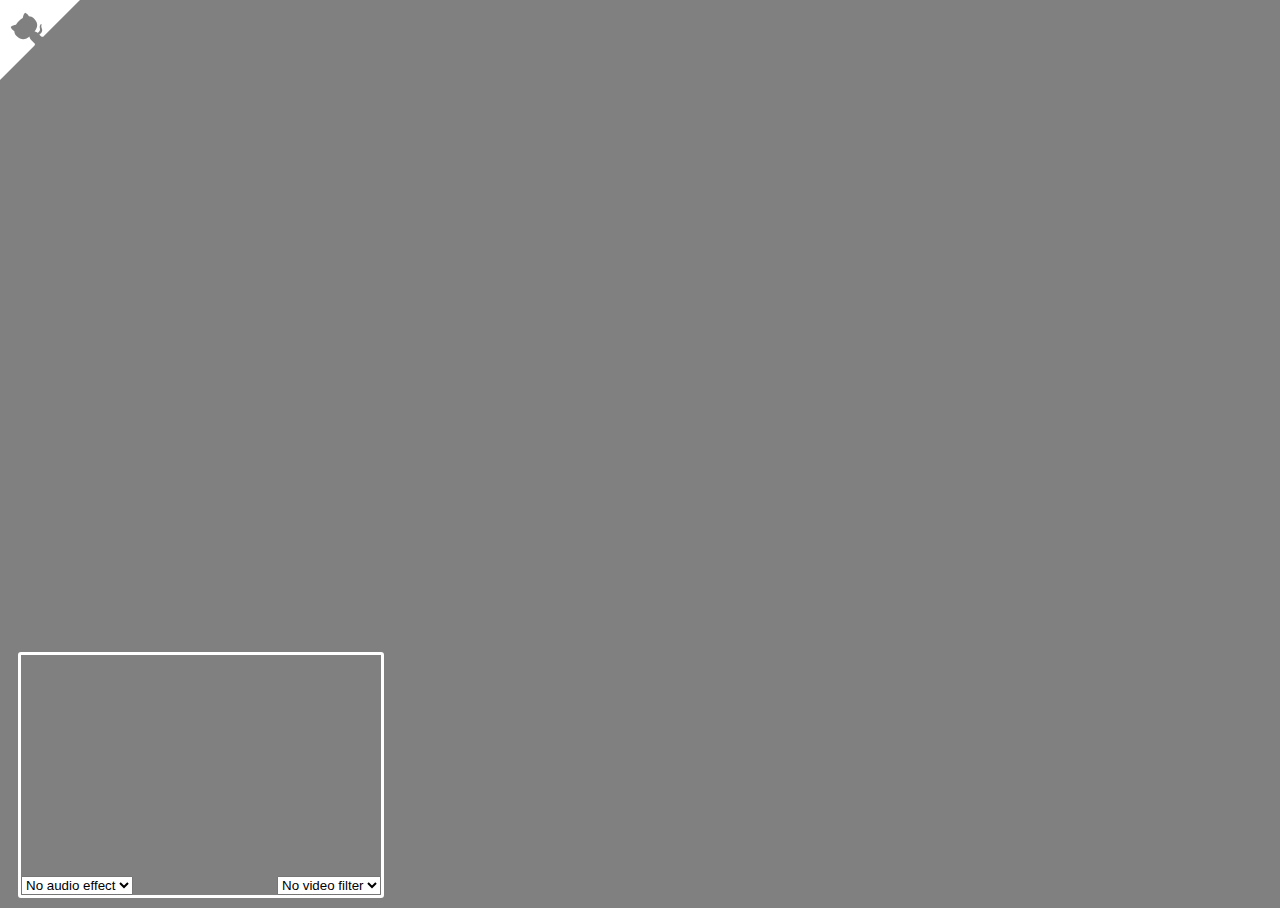
<file: Stream-Filter/index.html>
<!DOCTYPE html>
<html>

<head>
    <title> OpenTok Stream Filters </title>
    <link href="css/app.css" rel="stylesheet" type="text/css">

    <script src="https://static.opentok.com/v2/js/opentok.min.js"></script>
</head>

<body>

    <div id="videos">
        <div id="subscriber"></div>
        <div id="publisher">
          <select id="audio-filter">
            <option value="none">No audio effect</option>
            <option value="echo">Echo</option>
            <option value="distortion">Distortion</option>
          </select>
          <select id="video-filter">
            <option value="none">No video filter</option>
            <option value="grayscale">Grayscale</option>
            <option value="sepia">Sepia</option>
            <option value="invert">Invert</option>
          </select>
        </div>
    </div>

    <!--audio id="audio-sample" autoplay loop>
      <source src="sample.mp3" />
    </audio-->

    <!-- Credit to Tim Holman for the Github corners http://tholman.com/github-corners/ -->
    <a href="https://github.com/opentok/opentok-web-samples/tree/master/Stream-Filter" class="github-corner" aria-label="View source on Github"><svg width="80" height="80" viewBox="0 0 250 250" style="fill:#fff; color:gray; position: absolute; top: 0; border: 0; left: 0; transform: scale(-1, 1);z-index:101;" aria-hidden="true"><path d="M0,0 L115,115 L130,115 L142,142 L250,250 L250,0 Z"></path><path d="M128.3,109.0 C113.8,99.7 119.0,89.6 119.0,89.6 C122.0,82.7 120.5,78.6 120.5,78.6 C119.2,72.0 123.4,76.3 123.4,76.3 C127.3,80.9 125.5,87.3 125.5,87.3 C122.9,97.6 130.6,101.9 134.4,103.2" fill="currentColor" style="transform-origin: 130px 106px;" class="octo-arm"></path><path d="M115.0,115.0 C114.9,115.1 118.7,116.5 119.8,115.4 L133.7,101.6 C136.9,99.2 139.9,98.4 142.2,98.6 C133.8,88.0 127.5,74.4 143.8,58.0 C148.5,53.4 154.0,51.2 159.7,51.0 C160.3,49.4 163.2,43.6 171.4,40.1 C171.4,40.1 176.1,42.5 178.8,56.2 C183.1,58.6 187.2,61.8 190.9,65.4 C194.5,69.0 197.7,73.2 200.1,77.6 C213.8,80.2 216.3,84.9 216.3,84.9 C212.7,93.1 206.9,96.0 205.4,96.6 C205.1,102.4 203.0,107.8 198.3,112.5 C181.9,128.9 168.3,122.5 157.7,114.1 C157.9,116.9 156.7,120.9 152.7,124.9 L141.0,136.5 C139.8,137.7 141.6,141.9 141.8,141.8 Z" fill="currentColor" class="octo-body"></path></svg></a><style>.github-corner:hover .octo-arm{animation:octocat-wave 560ms ease-in-out}@keyframes octocat-wave{0%,100%{transform:rotate(0)}20%,60%{transform:rotate(-25deg)}40%,80%{transform:rotate(10deg)}}@media (max-width:500px){.github-corner:hover .octo-arm{animation:none}.github-corner .octo-arm{animation:octocat-wave 560ms ease-in-out}}</style>

    <script type="text/javascript">
      var exports = {};
    </script>
    <script type="text/javascript" src="js/config.js"></script>
    <script type="text/javascript" src="js/audio-filters.js"></script>
    <script type="text/javascript" src="js/video-filters.js"></script>
    <script type="text/javascript" src="js/publish.js"></script>
    <script type="text/javascript" src="js/app.js"></script>
</body>

</html>
</file>
<file: Stream-Filter/css/app.css>
body, html {
    background-color: gray;
    height: 100%;
}
#videos {
    position: relative;
    width: 100%;
    height: 100%;
    margin-left: auto;
    margin-right: auto;
}
#subscriber {
    position: absolute;
    left: 0;
    top: 0;
    width: 100%;
    height: 100%;
    z-index: 10;
}
#publisher {
    position: absolute;
    width: 360px;
    height: 240px;
    bottom: 10px;
    left: 10px;
    z-index: 100;
    border: 3px solid white;
    border-radius: 3px;
}
#video-filter, #audio-filter {
  position: absolute;
  bottom: 0;
  z-index: 101;
}

#video-filter {
  right: 0;
}

#audio-filter {
  left: 0;
}
</file>
